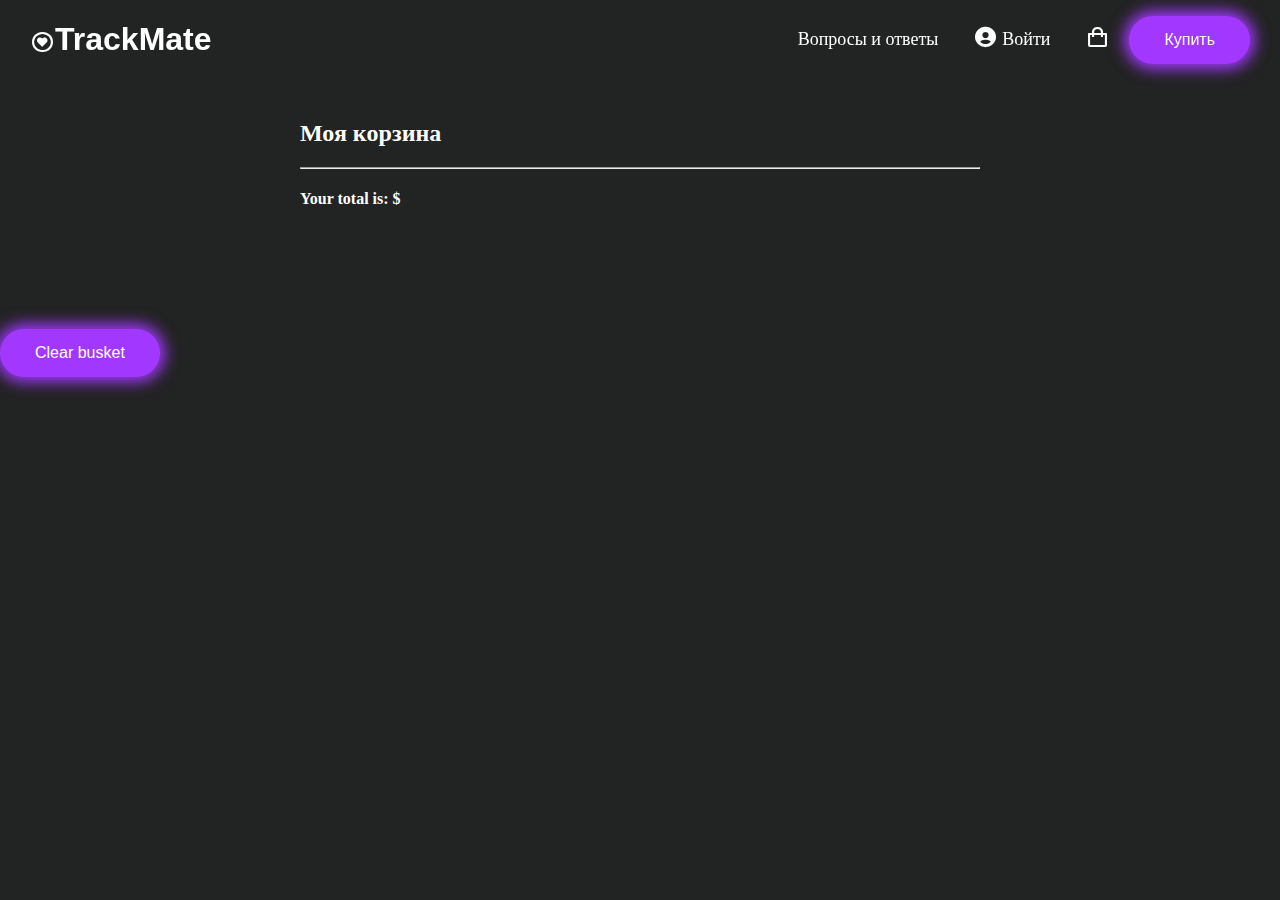
<file: busket.html>
<!DOCTYPE html>
<html>

<head>
    <meta http-equiv="Content-Type" content="text/html;charset=UTF-8">
    <title>Busket</title>
    <link href='https://unpkg.com/boxicons@2.1.2/css/boxicons.min.css' rel='stylesheet'>
    <link rel="preconnect" href="https://fonts.googleapis.com">
    <link rel="preconnect" href="https://fonts.gstatic.com" crossorigin>
    <link
        href="https://fonts.googleapis.com/css2?family=Dancing+Script:wght@500;700&family=Inconsolata:wght@300;500;700&display=swap"
        rel="stylesheet">
    <!-- font-family: 'Dancing Script', cursive; -family: 'Inconsolata', monospace; -->
    <link rel="stylesheet" href="./style-business.css">
    <script src="https://code.jquery.com/jquery-3.5.0.js"></script>
</head>

<body>
    <div class="body">
        <header>
            <div class="header">
                <h1> <i class='bx bx-heart-circle'></i><a href="./index.html">TrackMate</a></h1>
                <div class="nav">
                    <a href="#" class="nav_link">Вопросы и ответы</a>
                    <a href="#" class="nav_link"><i class='bx bxs-user-circle'></i> Войти</a>
                    <a href="./busket.html" class="nav_link"><i class='bx bx-shopping-bag'></i></a>
                    <a href="./buy.html"><button> Купить</button></a> </div>
            </div>
    </div>
    </header>


    <div class="busket">
        <h2>Моя корзина</h2>
        <hr />
        <p></p>
        <h4></h4>
    </div>
    <button id="clear">Clear busket</button>
    <script>
        const header = document.querySelector("header");

        window.onscroll = function () { myFunction() };

        function myFunction() {
            var winScroll = document.body.scrollTop || document.documentElement.scrollTop;
            var height = document.documentElement.scrollHeight - document.documentElement.clientHeight;
            var scrolled = (winScroll / height) * 100;
            document.getElementById("myBar").style.width = scrolled + "%";
            if (scrolled > 5) {
                header.style.backgroundColor = "#232325";
                header.classList.add("box")
            } else if (scrolled <= 5) {
                header.style.backgroundColor = "transparent";
                header.classList.remove("box")
            }
        }


        document.getElementById("clear").addEventListener('click', () => {
                localStorage.clear();
                window.location.href = "busket.html";
            })

        document.addEventListener("DOMContentLoaded", () => {
            var json = localStorage.getItem("JSON");
            json = JSON.parse(json);
            console.log(json)
            var sum = localStorage.getItem("Sum");
            $("p").empty() 
            $("h4").empty()
            $("p").append(json)
            $("h4").append("Your total is: ",sum,'$')
  });

        window.addEventListener('storage', () => { 
            var x = localStorage.getItem("X");
            var sum = localStorage.getItem("Sum");
            $("p").empty() 
            $("h4").empty() 
            $("p").append(x)
            $("h4").append("Your total is: ",sum,'$')
        })



    </script>
</body>

</html>
</file>
<file: style-business.css>
:root{
    --black: #222323;
    --purple: #a238ff;
}

body,html{
    margin: 0;
    padding: 0;
    background-color: var(--black);
    color: white;
    }
.body{
    background: url("https://static.wixstatic.com/media/c837a6_831fe7c79e9e45869554588550034ac1~mv2.jpg/v1/fill/w_1310,h_1081,al_b,q_85,usm_0.66_1.00_0.01,enc_auto/c837a6_831fe7c79e9e45869554588550034ac1~mv2.jpg");
}
/* header */
header{ 
    font-family: Arial,Helvetica,sans-serif;
    position: fixed;
    width: 100%;
    background: transparent;
    z-index: 1;
}
.header{
    width: 100%;
    color: white;
    display: flex;
    justify-content: space-between;
    align-items: center;
}
.box{
    box-shadow: 5px 0 15px 5px black;
}
.header button{
    margin-right: 30px;
}
.header h1{
    margin-left: 30px;
}

/* button */
button{
    color: white;
    background-color: var(--purple);
    border: none;
    padding: 15px 35px;
    border-radius: 25px;
    font-size: 16px;
    box-shadow: 0 0 15px 5px var(--purple);
    transition:all ease-in 0.2s ;
    font-family: 'Lucida Sans', 'Lucida Sans Regular', 'Lucida Grande', 'Lucida Sans Unicode', Geneva, Verdana, sans-serif;
}

button a{
    color: white;
    text-decoration: none;
    transition:all ease-in 0.2s ;
}
button a:hover{
    color: black;
}

button:hover{
    background-color: rgb(255, 255, 255);
    color: rgb(0, 0, 0);
}

/* icon */
.bx{
    font-size: 25px;
    position: relative;
    top: 3px;
}

/* nav link */
  .nav_link{
    padding: 30px 15px;
    text-decoration: none;
    font-size: 18px;
    font-family: "Myriad Pro";
    color: white;
    font-weight: 100;
    transition:all ease-in 0.2s ;
  }
  
  .nav_link:hover{
    color: var(--purple);
  }

  /* progress bar */
  .progerss {
    position: fixed;
    z-index: 2;
    width: 100%;
    top: 0;
    background-color:transparent;
  }
.progress-container {
    width: 100%;
    height: 8px;
    background: transparent;
  }

  .progress-bar {
    height: 8px;
    background: var(--purple);
    width: 0%;
  }

  /* main */
.main{
    float: left;
    margin-left: 200px;
    margin-top: 350px;
}

.main p{
    color: white;
    font-size: 24px;
}

.font{
    color: white;
    font-size: 60px;
    font-weight: 700;
}
.font2{
    position: relative;
    color: white;
    font-size: 18px;
    top: -20px;
}


  .watch {
    background-image: url("https://static.wixstatic.com/media/c837a6_8abd90a25be34a758931e215516dbd7f~mv2.png/v1/crop/x_1756,y_452,w_3479,h_3461/fill/w_548,h_540,al_c,q_85,usm_0.66_1.00_0.01,enc_auto/new%20first%20fold.png");
    min-height: 900px; 
    background-position: right;
    background-repeat: no-repeat;
    background-size: 500px;
  }

  /* training */
.training{
    padding: 200px 100px;
    display: flex;
    justify-content: space-between;
    align-items: center;
    background-image: linear-gradient(to bottom, rgba(0, 0, 0, 0.8), transparent),
    url("https://media-cldnry.s-nbcnews.com/image/upload/rockcms/2021-12/211208-working-out-stock-mn-1310-55e1c7.jpg");
    background-repeat: no-repeat;
    background-size: 1200px;
    background-position-x: -200px;
    background-position-y: 70px;
    background-color:  var(--black);
}
.content{
    width: 50%;
    color: white;
}
.phoneimg{
    height: 500px;
}

/* belt */
.belt{
    text-align: center;
    padding: 50px 100px;
    background-color: var(--black);
}
.belt div{
    margin: 0 auto;
    width: 500px;
}

/* alarm */
.alarm{
    background-color: var(--black);
    padding: 200px 100px;
    color: white;
    text-align: right;
    background-image: linear-gradient(to left, rgb(0, 0, 0), transparent),
    url("https://9to5google.com/wp-content/uploads/sites/4/2022/05/Pixel-Watch-RAM-cover.jpeg?quality=82&strip=all");
    background-repeat: no-repeat;
    background-size: cover;
    background-attachment: fixed;
}
.wraper{
    width: 50%;
    margin-left: auto; 
    margin-right: 0;
}

/* stats */
.stats{
    text-align: center;
    padding: 10px;
    background-image: url("https://static.wixstatic.com/media/c837a6_fb6b573bb68c43edaa2a3a4d94895028~mv2.png/v1/crop/x_2176,y_747,w_2653,h_3422/fill/w_739,h_949,al_c,q_90,usm_0.66_1.00_0.01,enc_auto/shutterstock_1523629793edited.png");
    background-repeat: no-repeat;
    background-size: 500px;
    background-position: center;
    background-position-y: 50px;
}
.badge{
    width: 300px;
    height: 100px;
    background-color: var(--black);
    border-radius: 25px;
    position: relative;
    color: white;
    font-size: 16px;
    box-shadow: 0 0 25px 3px rgba(255, 255, 255, 0.198);
    padding: 20px;
}
.topleft{
    top:50px;
    left: 10%;
}
.botright{
    top: 30px;
    left: 60%;
}
.topright{
    top:-50px;
    left: 65%;
}
.botleft{
    top:120px;
    left: 5%;
}
.badge p{
    font-size: 18px;
}
.badge span{
    position: relative;
    top: -10px;
    font-size: 24px;
}
.buton{
margin-top: 49px;
}

/* two */
.two{
    padding: 100px 100px 0;
    display: flex;
    justify-content: space-evenly;
    text-align: center;
    color: white;
    background-color: var(--black);
}
.div{
    padding-top: 30px;
    height: 600px;
    width: 350px;
}
.first{
    background:   linear-gradient(to bottom, rgba(0, 0, 0, 0.507), transparent), 
    url("https://img.championat.com/s/735x490/news/big/h/c/chem-zamenit-dnevnoj-son_16158041621378360696.jpg");
    background-position-x: -150px;
    background-size: 800px;
    background-repeat: no-repeat;
  
}
.second{
    background: linear-gradient(to bottom, rgba(0, 0, 0, 0.507), transparent),
    url("https://img.championat.com/news/big/n/f/kak-pravilno-meditirovat-sovety-praktika_157684379279536979.jpg");
    background-position-x: -150px;
    background-size: 800px;
    background-repeat: no-repeat;
}

/* subscribe */
.sub{
    text-align: center;
    padding: 60px 0;
    background-color: var(--black);
    color: white;
}
.form-control{
    width: 500px;
    border-radius: 35px;
    padding: 25px 25px;
}
.input-group-text{
    position: relative;
    left: -120px;
    background-color: var(--purple);
    border-radius: 25px;
    padding: 10px;
}

footer{
    padding: 15px;
    background-color: var(--black);
}

.overlay{
    display: grid;
    place-items: center;
    visibility: hidden;
}
.account{
    border-radius: 15px;
    background-color: var(--black);
    width: 40%;
    height: 300px;
    top: 100px;
    display: flex;
    flex-direction: column;
    position: fixed;
    z-index: 5;
    font-size: 20px;
    padding: 30px;
}
.account input{
    background-color: transparent;
    color: white;
    height: 25px;
    font-size: 16px;
}
.account button{
    transition: inherit;
}
.open-modal{
    visibility: visible;
}

/*          buy         */
.all{
    display: flex;
    justify-content: space-around;
    padding: 5% 15%;
}

input[type="radio"]{
    -webkit-appearance: none;
    -moz-appearance: none;
    appearance: none;
  
    border-radius: 50%;
    width: 16px;
    height: 16px;
  
    border: 4px solid #999;
    transition: 0.2s all linear;
    outline: none;
  
}
input:checked {
    background-color: var(--purple);
  }

#white{
    border: 4px solid rgb(255, 255, 255);
}
#black{
    border: 4px solid rgb(0, 0, 0);
}
#blue{
    border: 4px solid rgb(55, 0, 255);
}
p{
    font-size: 16px;
}
.image{
    width: 55%;
}

.description{
    width: 45%;
}
.description button{
    margin-top: 15px;
    width: 100%;
}

.productp, .moneyp, .deliveryp{
    display: none;
}

.show{
    display: block;
}

a{
    color: white;
    text-decoration: none;
}


/*             busket              */
.busket{
    padding: 100px 300px;
}
.busket h3{
    text-align: center;
}
</file>
